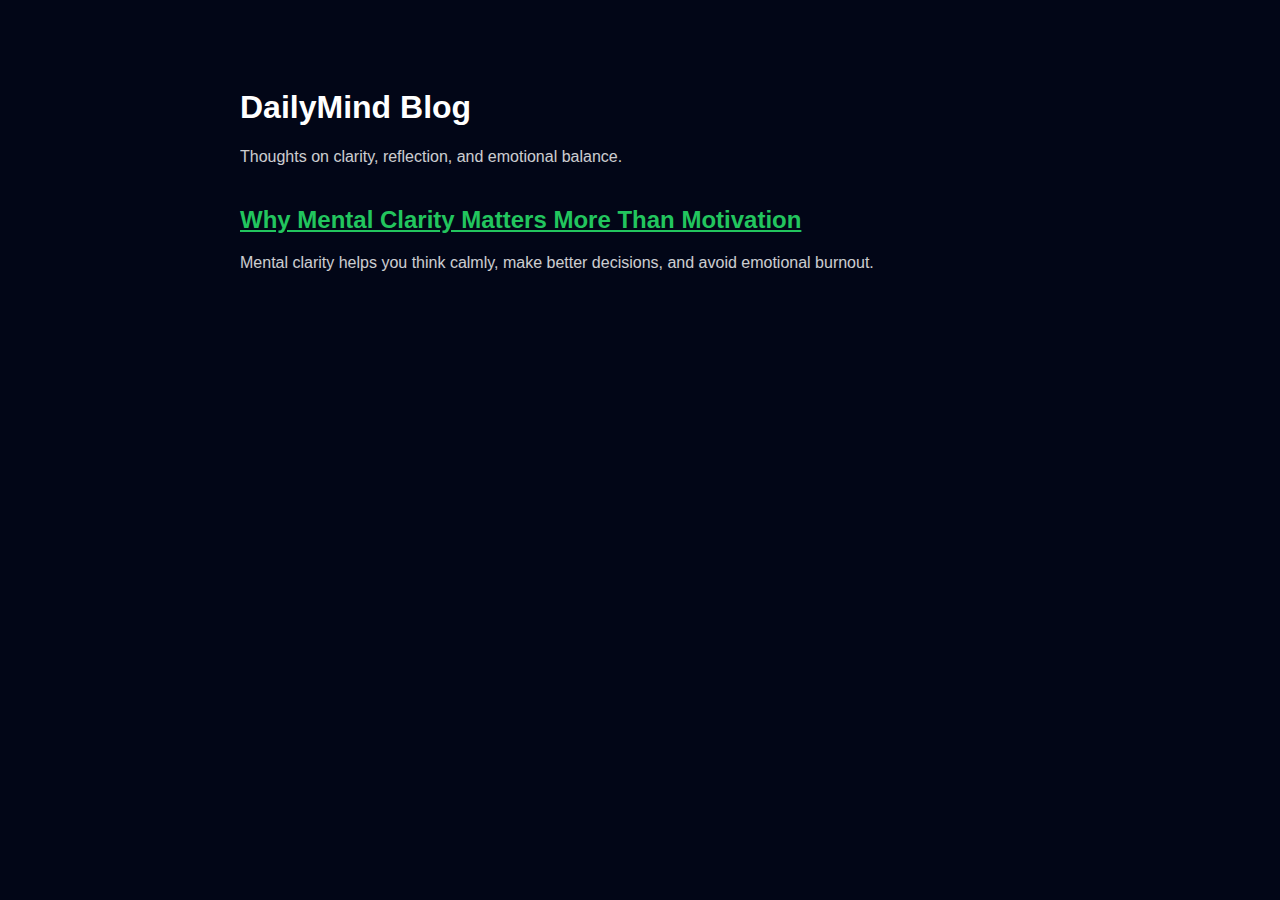
<file: Dailymind_web/templates/blog.html>
<!DOCTYPE html>
<html lang="en">
<head>
  <meta charset="UTF-8" />
  <title>DailyMind Blog – Clarity, Reflection & AI Mentorship</title>

  <meta name="description" content="Insights on mental clarity, emotional balance, and AI mentorship from DailyMind." />
  <meta name="keywords" content="mental clarity blog, AI journaling, emotional balance, stoic thinking, AI mentor" />

  <meta name="viewport" content="width=device-width, initial-scale=1.0" />
  <link rel="canonical" href="https://dailymind-web.onrender.com/blog" />
</head>

<body style="background:#020617;color:white;font-family:sans-serif;">

<section style="max-width:800px;margin:0 auto;padding:60px 20px;">
  <h1>DailyMind Blog</h1>
  <p style="opacity:0.8;">Thoughts on clarity, reflection, and emotional balance.</p>

  <article style="margin-top:40px;">
    <h2>
      <a href="/blog/why-mental-clarity-matters" style="color:#22c55e;">
        Why Mental Clarity Matters More Than Motivation
      </a>
    </h2>
    <p style="opacity:0.8;">
      Mental clarity helps you think calmly, make better decisions,
      and avoid emotional burnout.
    </p>
  </article>
</section>

</body>
</html>
</file>
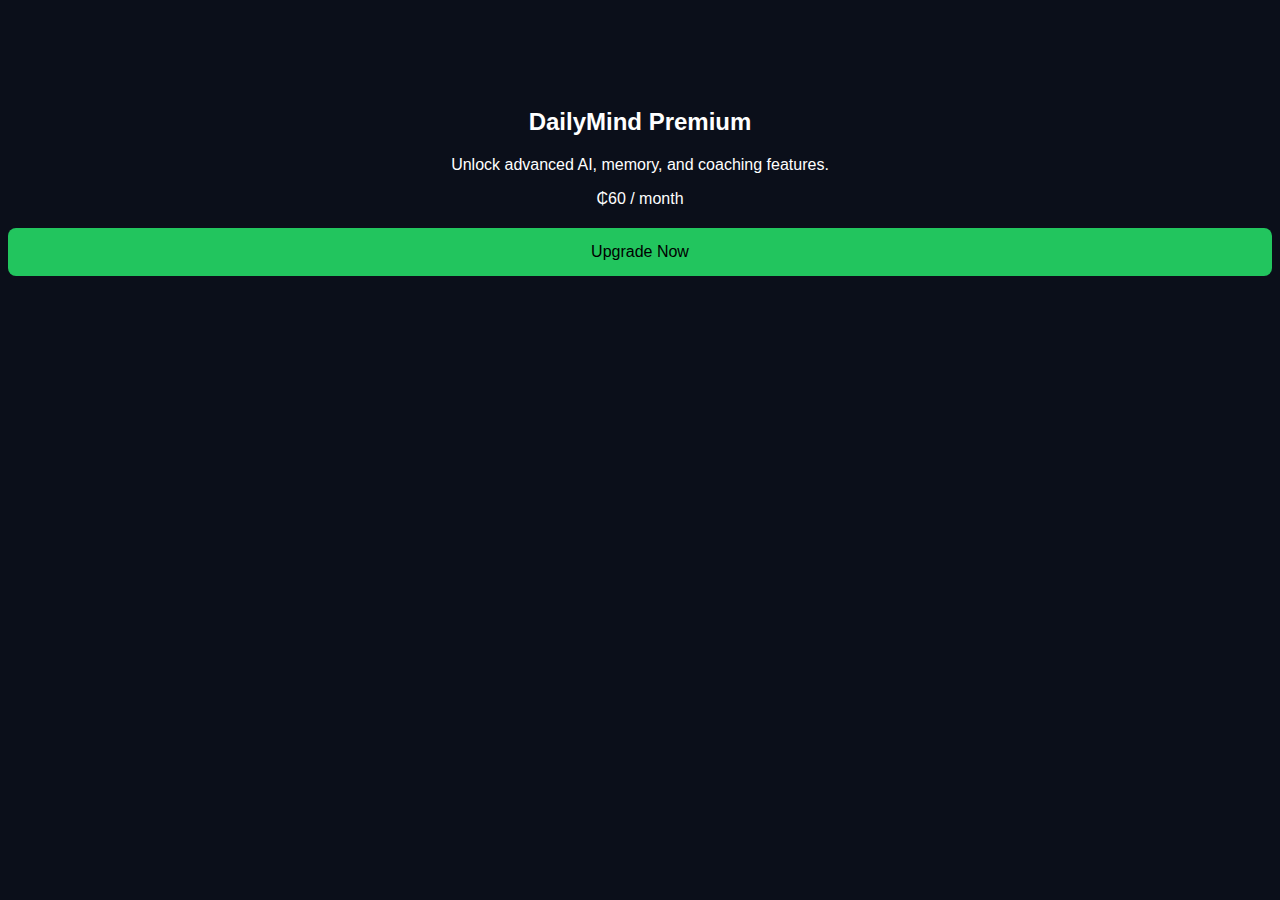
<file: Dailymind_web/templates/upgrade.html>
<!DOCTYPE html>
<html lang="en">
<head>
    <meta charset="UTF-8">
    <title>Upgrade to Premium</title>
    <style>
        body {
            background: #0b0f1a;
            color: white;
            font-family: Arial, sans-serif;
            text-align: center;
            padding-top: 80px;
        }
        .box {
            max-width: 400px;
            margin: auto;
            background: #12182b;
            padding: 30px;
            border-radius: 10px;
        }
        button {
            background: #22c55e;
            border: none;
            padding: 15px;
            width: 100%;
            font-size: 16px;
            border-radius: 8px;
            cursor: pointer;
            margin-top: 20px;
        }
    </style>
</head>
<body>
 <div class="premium-wrapper">
  <div class="premium-card">
    <h2>DailyMind Premium</h2>
    <p class="subtitle">
      Unlock advanced AI, memory, and coaching features.
    </p>

    <div class="price">₵60 / month</div>

    <a href="/pay">
      <button class="pay-btn">Upgrade Now</button>
    </a>
  </div>
</div>
</body>
</html>
</file>
